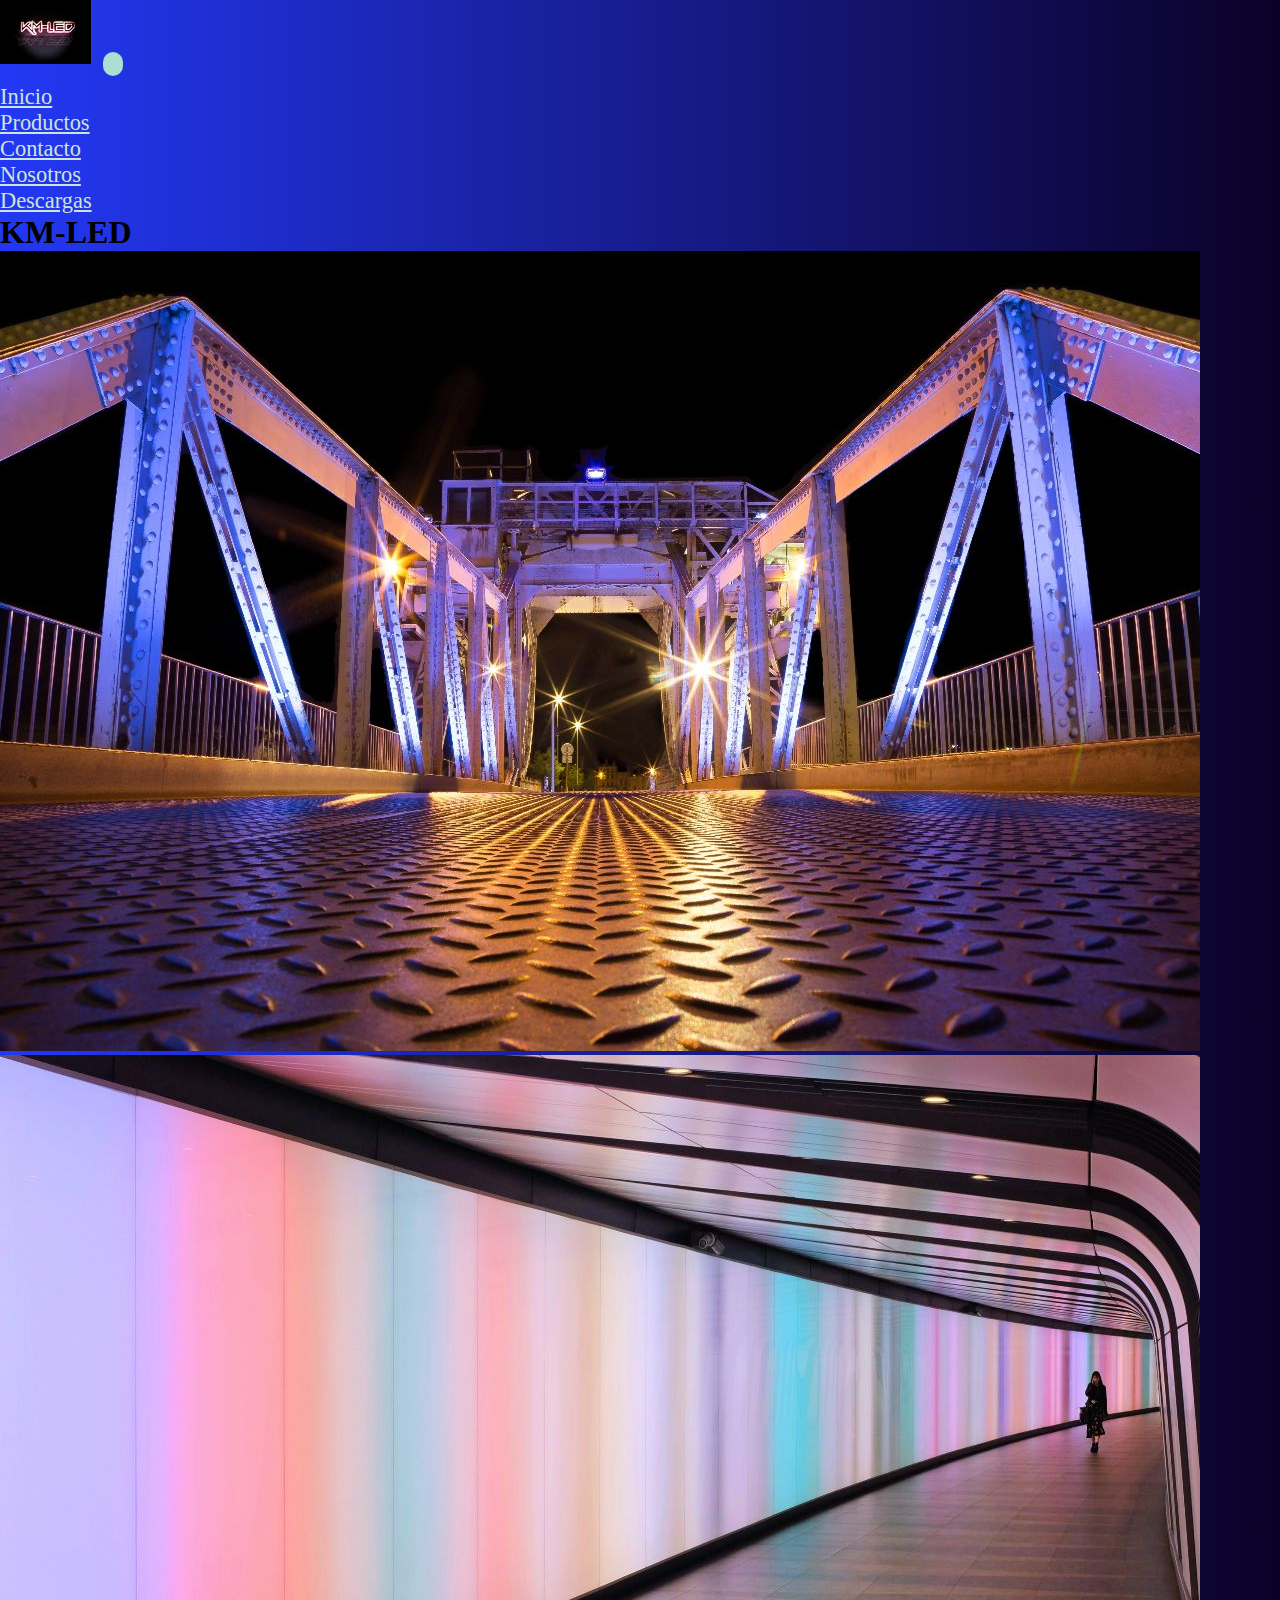
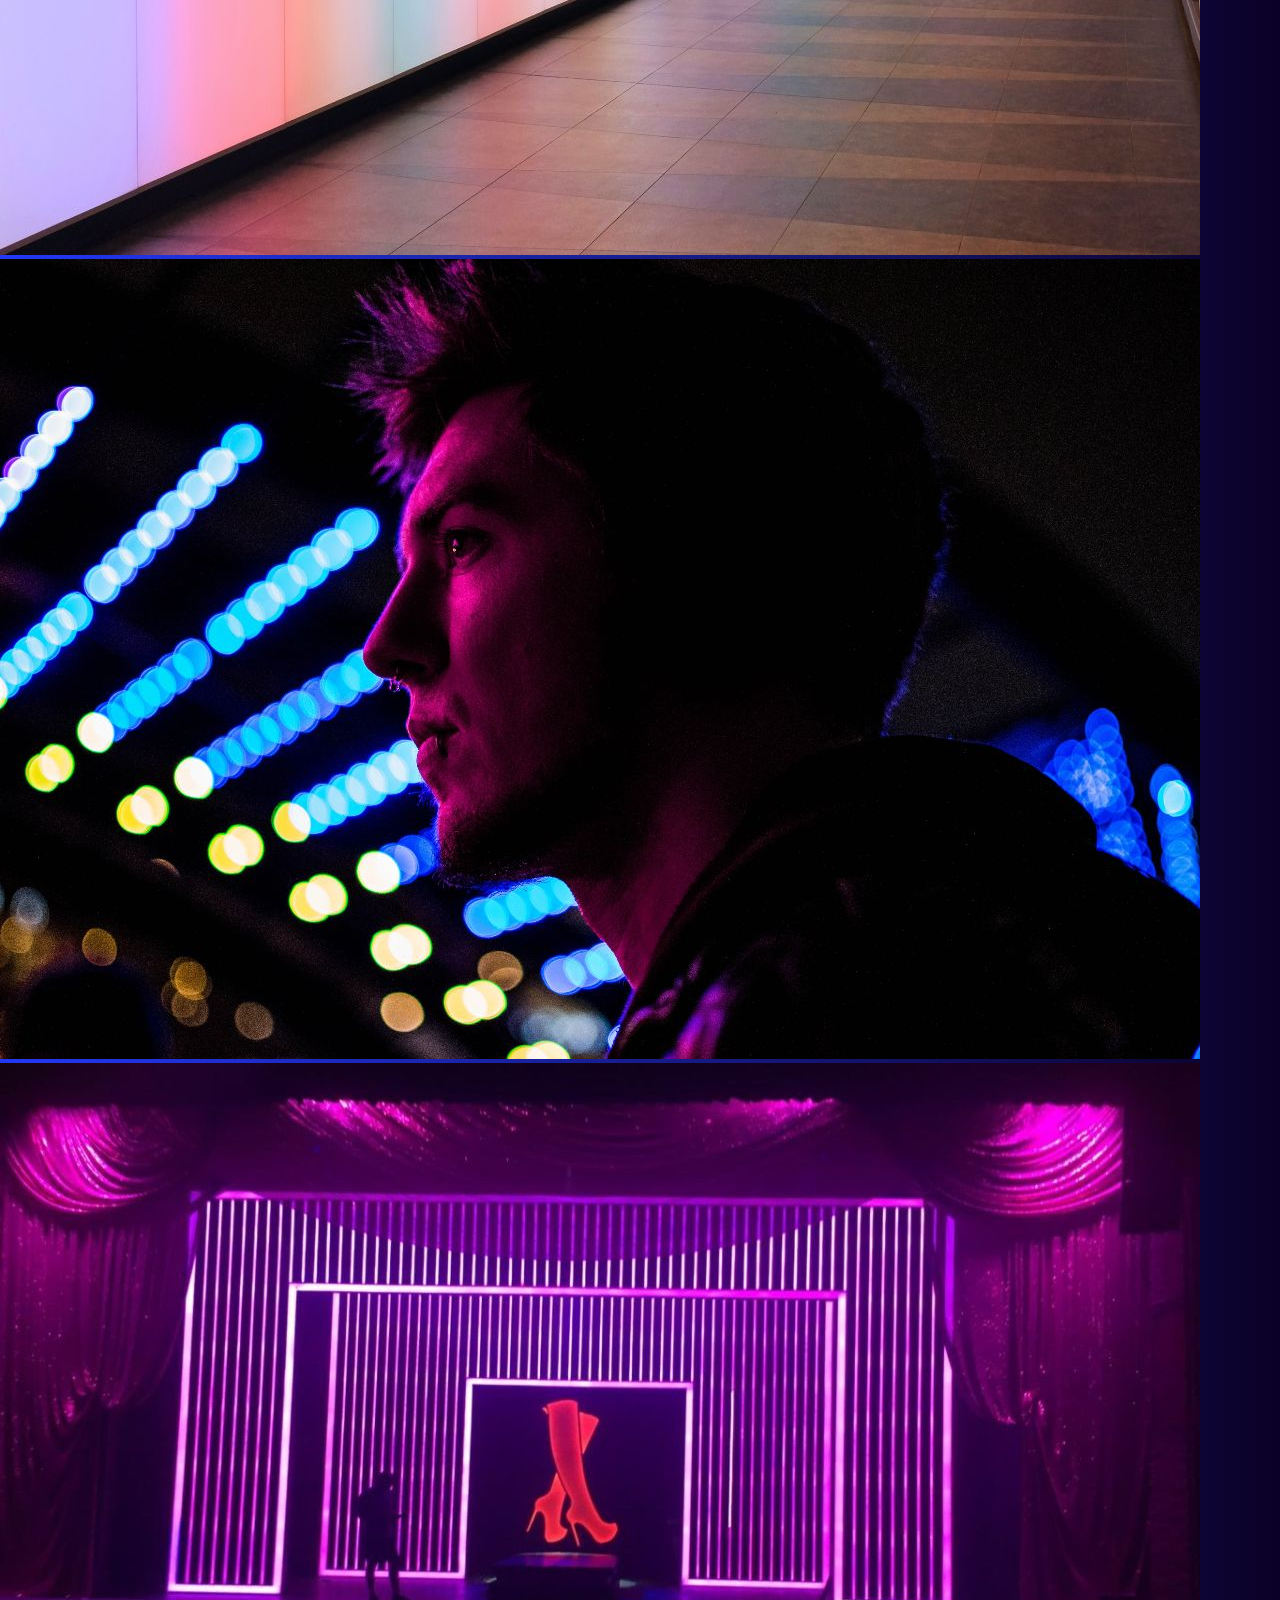
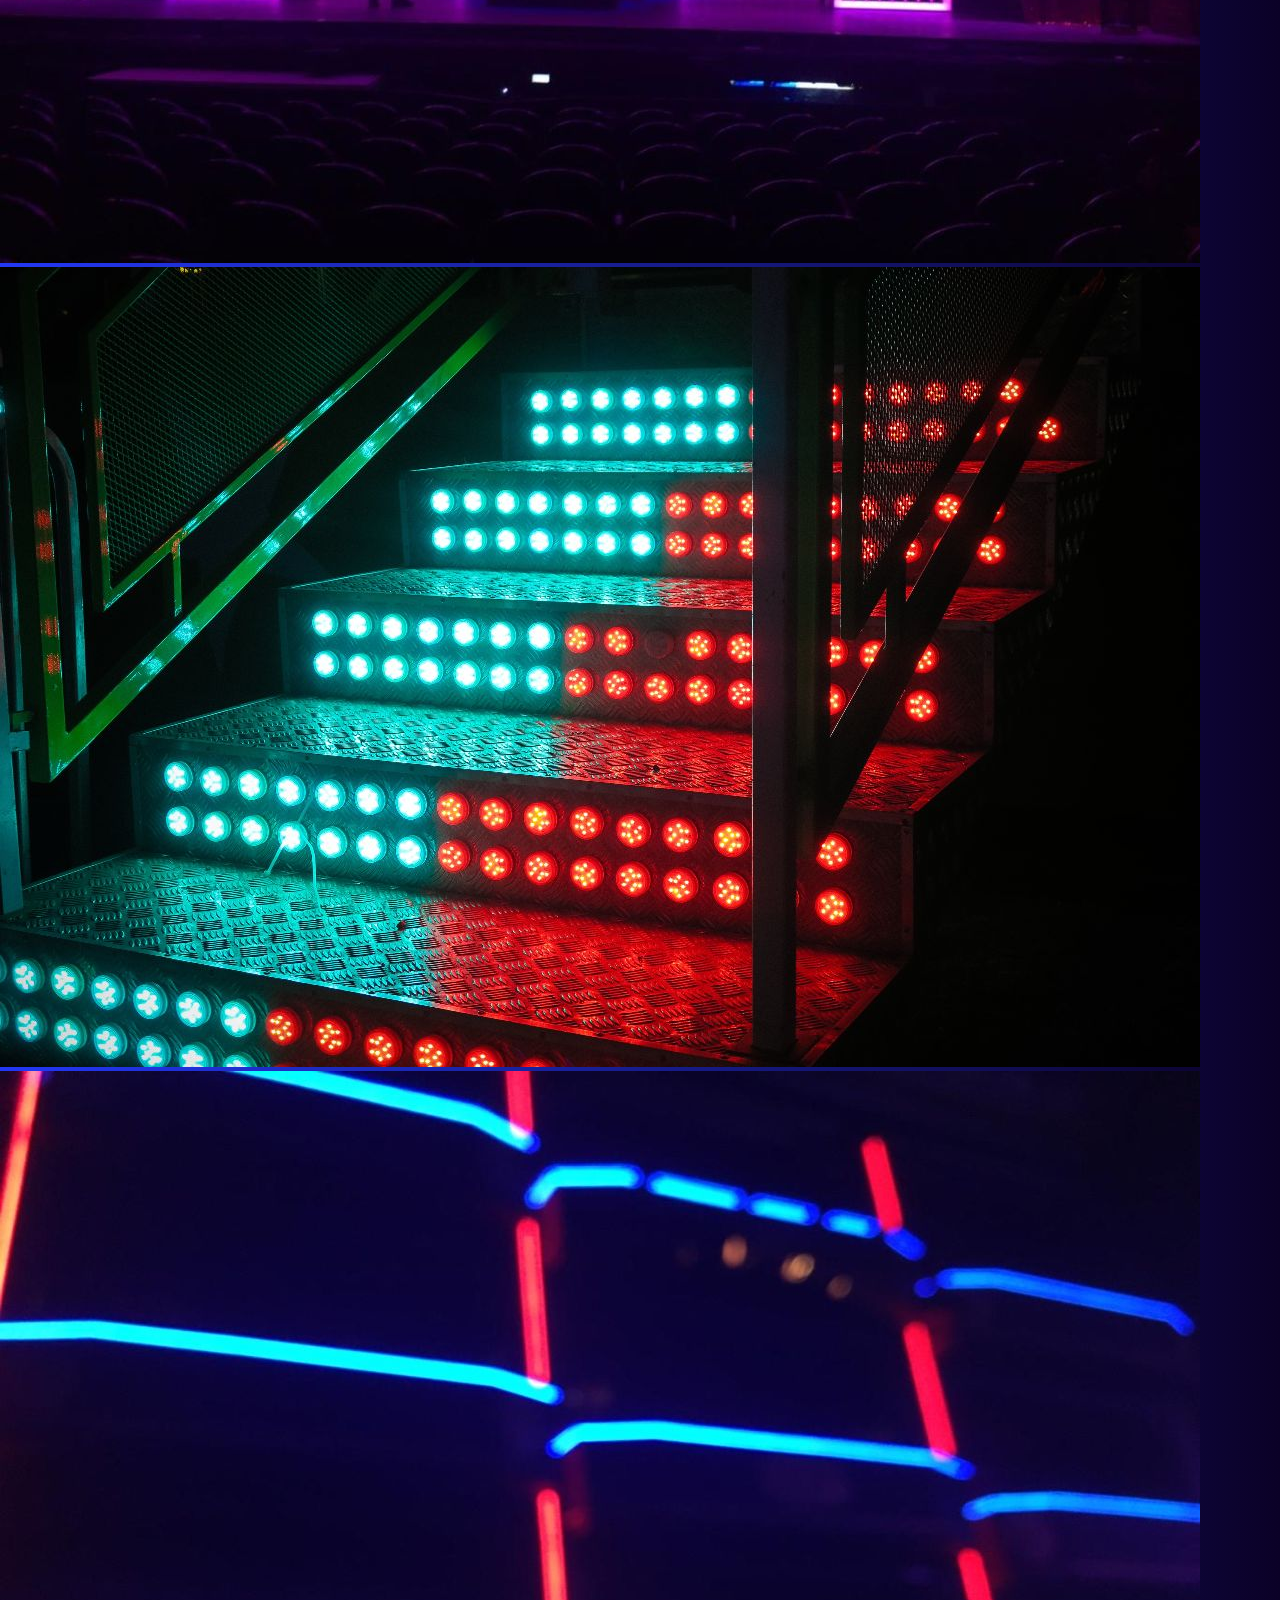
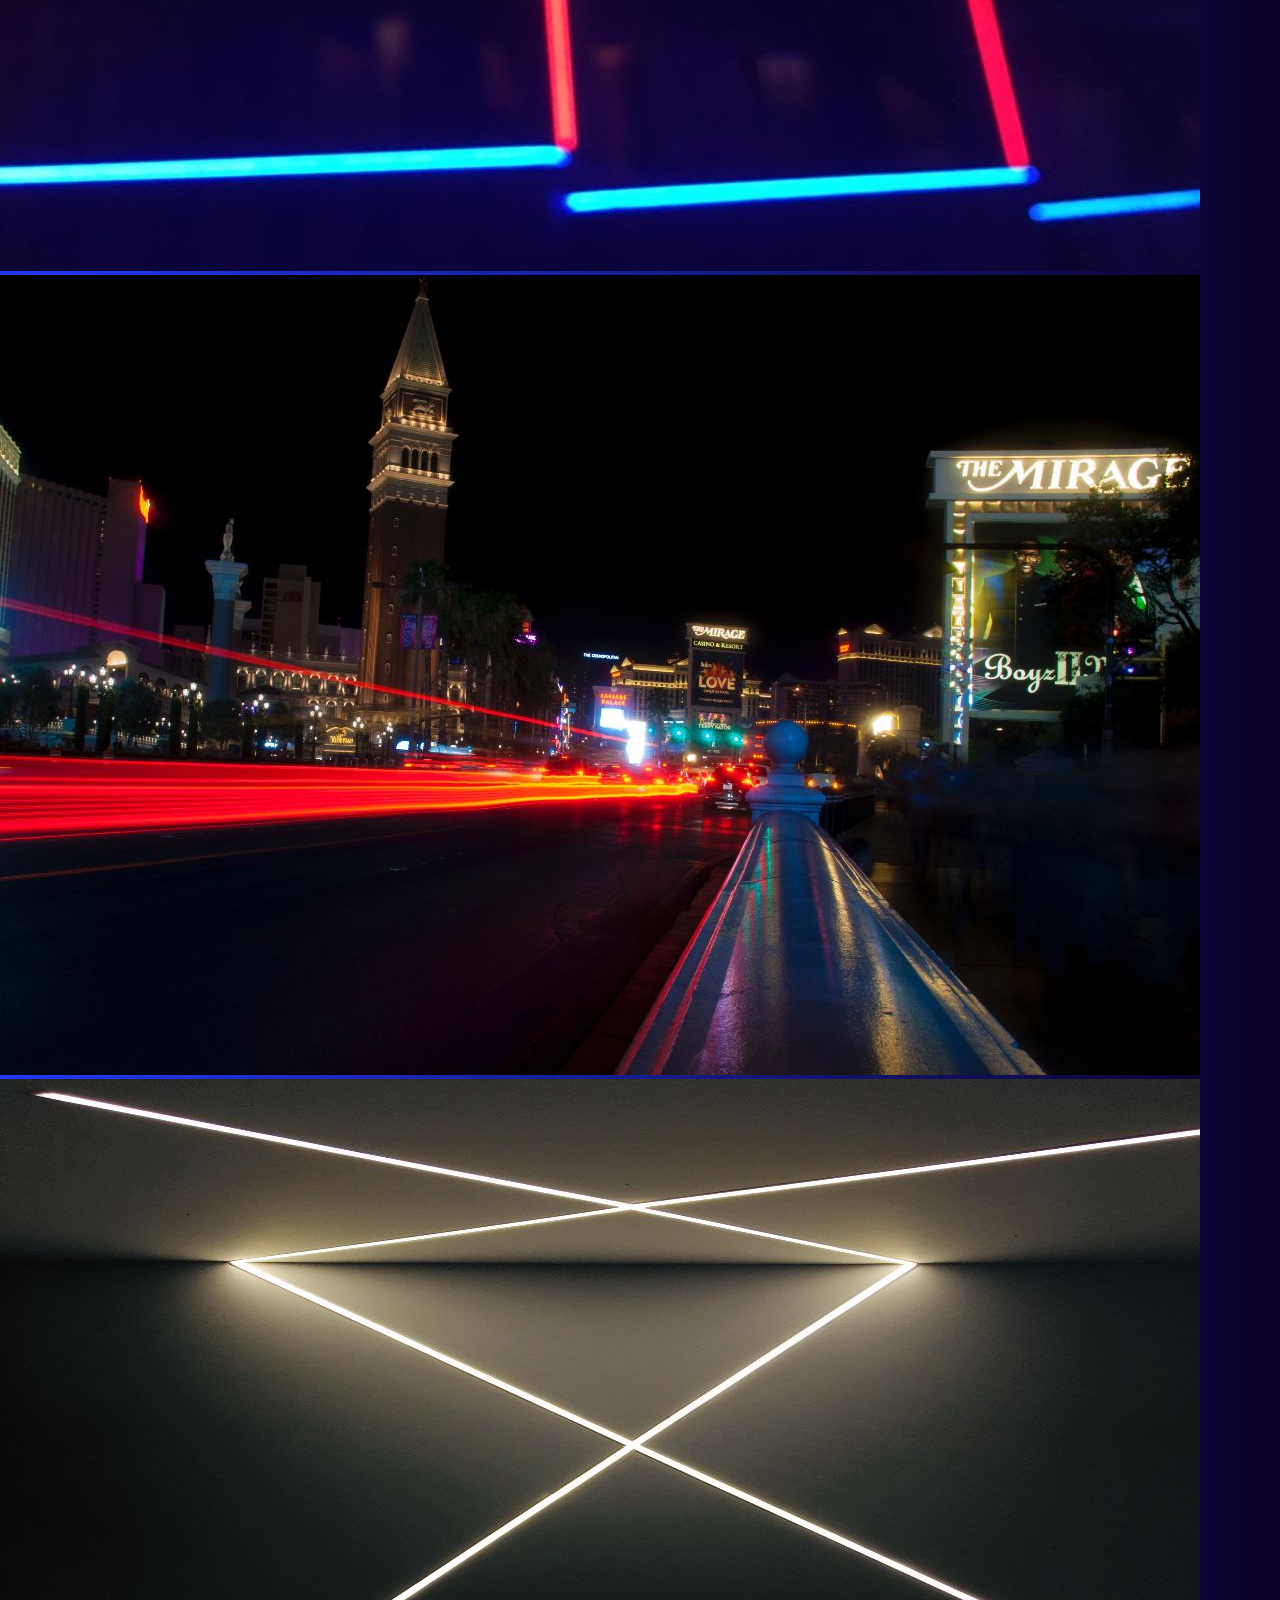
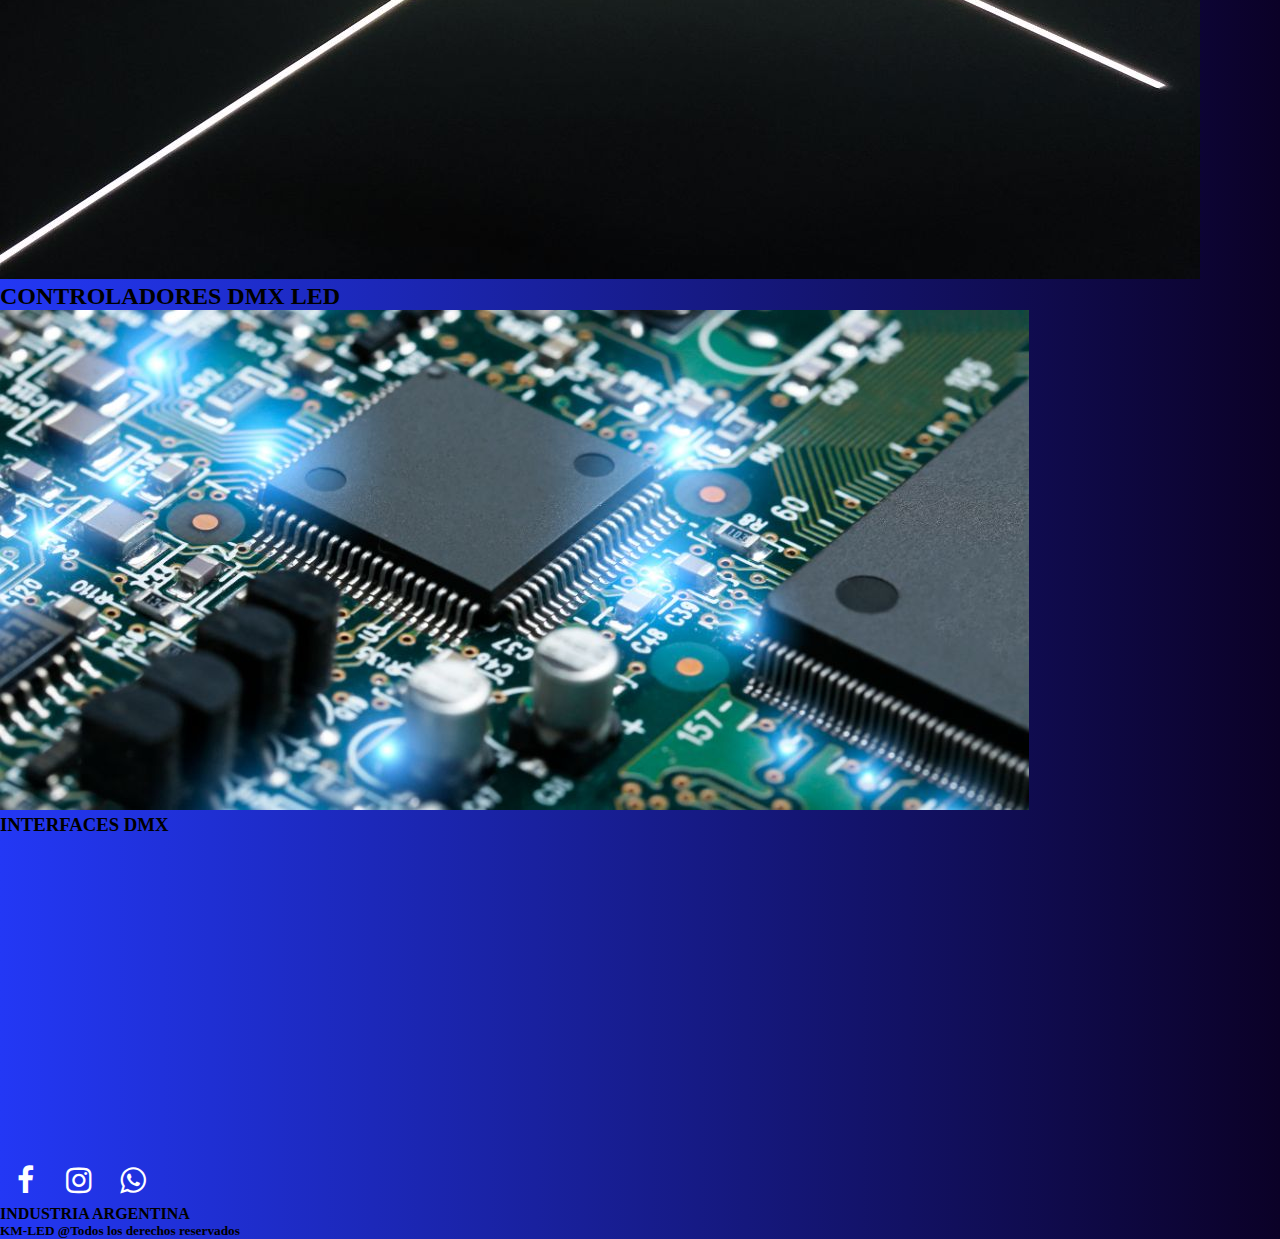
<file: index.html>
<!DOCTYPE html>
<html lang="es">
<head>
    <meta charset="UTF-8">
    <meta http-equiv="X-UA-Compatible" content="IE=edge">
    <meta name="description" content="Venta de interfaces dmx y controladores para led y pixel led, conoce nuestros productos">
    <meta name="keywords" content="dmx,led,pixel,usb,,512,7,17,splitter,rgb,opto,interface,controlador,open">
    <meta name="viewport" content="width=device-width, initial-scale=1.0">
    <!-- CSS only -->
    <link href="https://cdn.jsdelivr.net/npm/bootstrap@5.2.0-beta1/dist/css/bootstrap.min.css" rel="stylesheet"
        integrity="sha384-0evHe/X+R7YkIZDRvuzKMRqM+OrBnVFBL6DOitfPri4tjfHxaWutUpFmBp4vmVor" crossorigin="anonymous">
    <link rel="stylesheet" href="https://cdnjs.cloudflare.com/ajax/libs/font-awesome/4.7.0/css/font-awesome.min.css">
        <link rel="stylesheet" href="./assets/css/style.css">
    <title>Inicio</title>
</head>


<body class="colorfondo ">
    <nav class="navbar navbar-expand-lg navbar-light">
        
        <div class="container-fluid " >
            <a class="navbar-brand" href="#"><img class="w-75" src="./assets/img/km Led final chico.jpg" alt="logo"></a>
            <button class="navbar-toggler" type="button" data-bs-toggle="collapse" data-bs-target="#navbarNav"
                aria-controls="navbarNav" aria-expanded="false" aria-label="Toggle navigation">
                <span class="navbar-toggler-icon bg-info "></span>
            </button>
            
            <div class="collapse navbar-collapse" id="navbarNav">
                <ul class="navbar-nav ms-auto mb-2 lg-0 ">
                    <li class="nav-item">
                        <a class="nav-link active" aria-current="page" href="./index.html">Inicio</a>
                    </li>
                    <li class="nav-item">
                        <a class="nav-link" href="./pages/productos.html">Productos</a>
                    </li>
                    <li class="nav-item">
                        <a class="nav-link" href="./pages/contactos.html">Contacto</a>
                    </li>
                    <li class="nav-item">
                        <a class="nav-link" href="./pages/quienes_Somos.html">Nosotros</a>
                    </li>
                    <li class="nav-item">
                        <a class="nav-link" href="./pages/descargas.html">Descargas</a>
                    </li>
                </ul>
        </div>
    </nav>

    <header class="bg d-flex justify-content-center">
        <h1 class="text-secondary mb-0 p-2 fs-1">KM-LED</h1>
        
    </header>

    <main>
        
        
        <div>
            <div id="carousel" class="carousel slide" data-bs-ride="carousel">
                <div class="carousel-inner">
                    <div class="carousel-item active" data-bs-interval="3000">
                        <img src="./assets/img/Carrusel/sra.jpg" class="d-block w-100" alt="fotocar1">
                    </div>
                    <div class="carousel-item" data-bs-interval="3000">
                        <img src="./assets/img/Carrusel/puente.jpg" class="d-block w-100" alt="forocar2">
                    </div>
                    <div class="carousel-item" data-bs-interval="3000">
                        <img src="./assets/img/Carrusel/sr.jpg" class="d-block w-100" alt="fotocar3">
                    </div>
                    <div class="carousel-item" data-bs-interval="3000">
                        <img src="./assets/img/Carrusel/bosi.jpg" class="d-block w-100" alt="fotocar4">
                    </div>
                    <div class="carousel-item" data-bs-interval="3000">
                        <img src="./assets/img/Carrusel/escalera.jpg" class="d-block w-100" alt="fotocar5">
                    </div>
                    <div class="carousel-item" data-bs-interval="3000">
                        <img src="./assets/img/Carrusel/bosi2.jpg" class="d-block w-100" alt="fotocar6">
                    </div>
                    <div class="carousel-item" data-bs-interval="3000">
                        <img src="./assets/img/Carrusel/city.jpg" class="d-block w-100" alt="fotocar7">
                    </div>
                    <div class="carousel-item" data-bs-interval="3000">
                        <img src="./assets/img/Carrusel/perfil.jpg" class="d-block w-100" alt="fotocar8">
                    </div>
                </div>
            </div>
        </div>

        <div class="container-fluid mb-0 ">
            <h2 class="row mb-0 p-2 d-flex justify-content-center fs-3 bg text-secondary">CONTROLADORES DMX LED</h2>
        </div>


        <div class="justify-content">
            <div class="col-12">
            <img src="./assets/img/electronica.jpg" class="img-fluid d-block w-100"  alt="Foto electro">
            </div>
            <div class="container-fluid mb-0 ">
            <h3 class="row mb-0 p-2 d-flex justify-content-center fs-3 bg text-secondary">INTERFACES DMX</h3>
            </div>
            
            <div class="col-12">
                <div class="ratio ratio-16x9">
                <iframe width="560" height="315"
                src="https://www.youtube.com/embed/ShRIBHQ7HZw?autoplay=1&&mute=1&playlist=ShRIBHQ7HZw&loop=1"
                title="YouTube video player" frameborder="0"
                allow="accelerometer; autoplay; clipboard-write; encrypted-media; gyroscope; picture-in-picture"
                allowfullscreen></iframe>
                </div>
            </div>
    </div>

        
    </main>

    <div class="container text-center">
        <div>
            <a href="https://www.facebook.com/KmLed" target="_blank" class="fa fa-facebook"></a>
            <a href="https://www.instagram.com/kmled_arg/" target="_blank" class="fa fa-instagram"></a>
            <a href="https://wa.me/541149287539?text=Quiero%20chatear%20con%20alguien" target="_blank" class="fa fa-whatsapp"></a>
            <h4 class="row mb-2  d-flex justify-content-center fs-3 bg text-secondary">INDUSTRIA ARGENTINA</h4>
        </div>
    </div>







    
    <footer class="container-fluid bg-dark d-flex justify-content-center">
        <h5 class="text-light m-3   fs-6">KM-LED @Todos los derechos reservados</h5>
    </footer>

    

    

<!-- JavaScript Bundle with Popper -->
<script src="https://cdn.jsdelivr.net/npm/bootstrap@5.2.0-beta1/dist/js/bootstrap.bundle.min.js"
    integrity="sha384-pprn3073KE6tl6bjs2QrFaJGz5/SUsLqktiwsUTF55Jfv3qYSDhgCecCxMW52nD2"
    crossorigin="anonymous"></script>

</body>

</html>
</file>
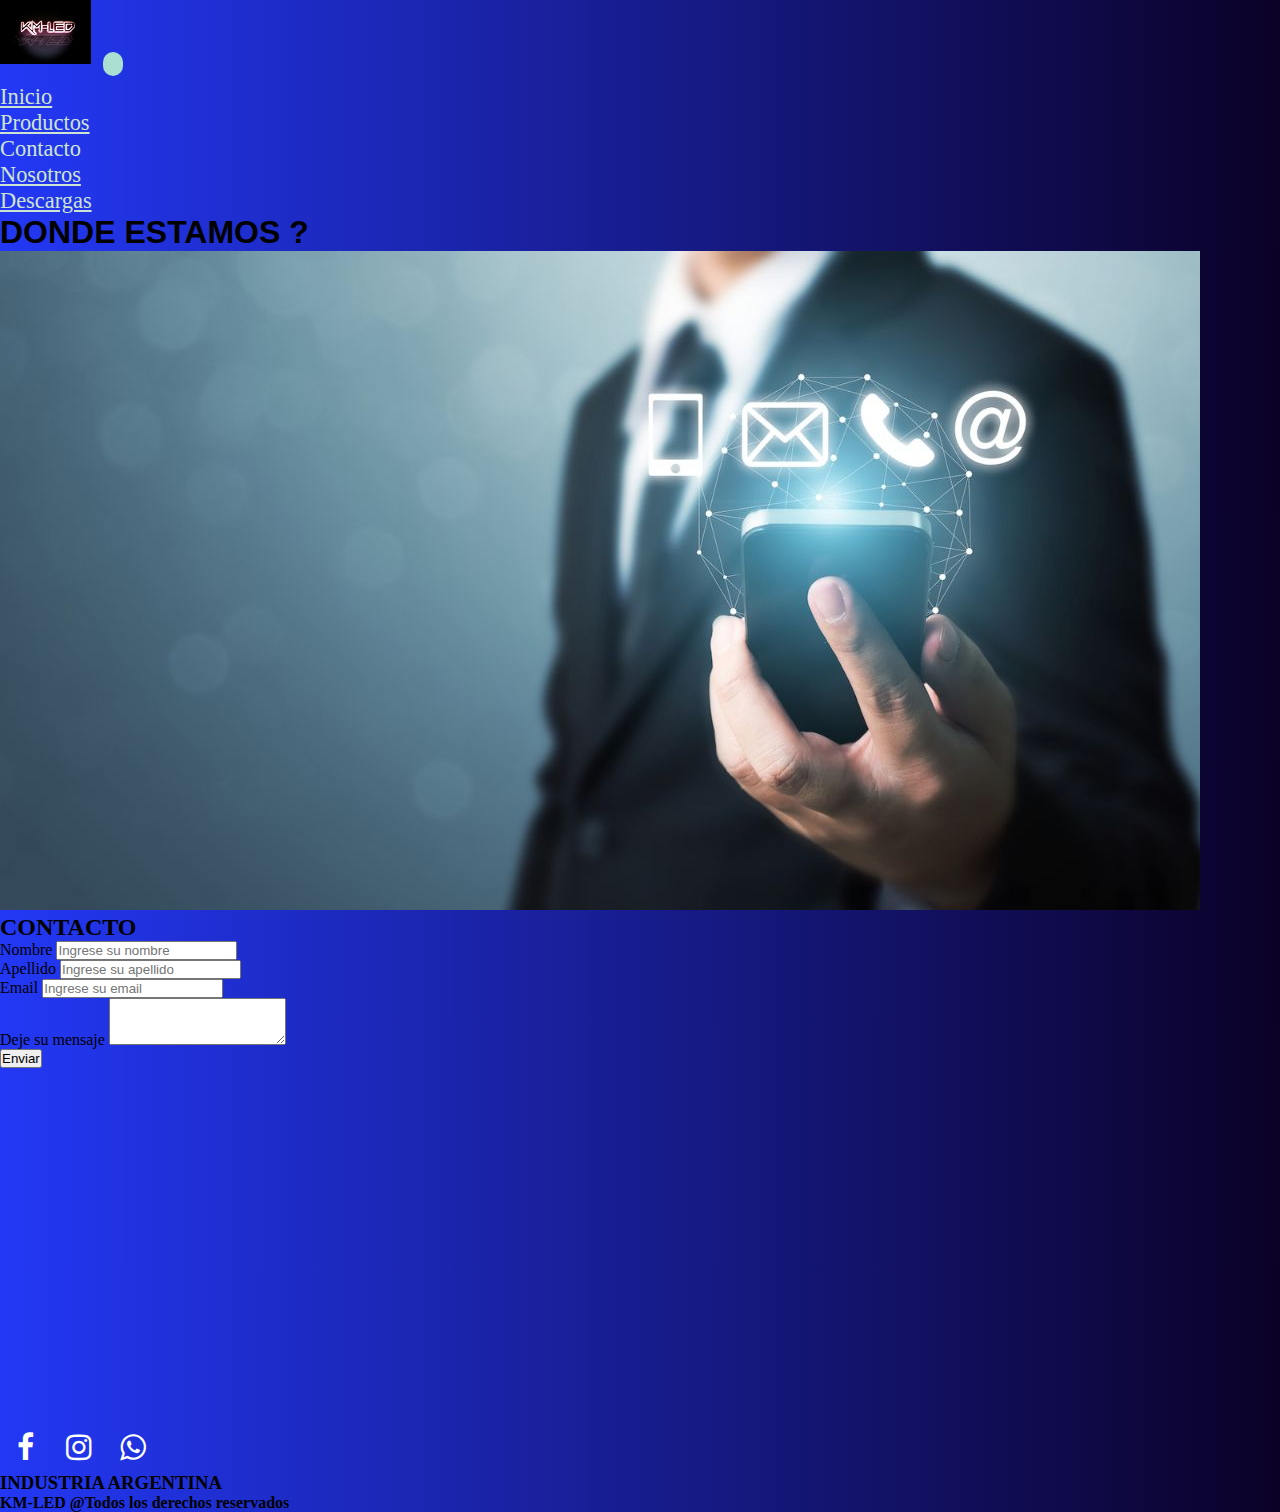
<file: pages/contactos.html>
<!DOCTYPE html>
<html lang="es">

<head>
    <meta charset="UTF-8">
    <meta http-equiv="X-UA-Compatible" content="IE=edge">
    <meta name="description" content="comunicate con nosotros">
    <meta name="keywords" content="dmx,led,pixel,usb,,512,7,17,splitter,rgb,opto,interface,controlador,open">
    <meta name="viewport" content="width=device-width, initial-scale=1.0">
    <!-- CSS only -->
    <link href="https://cdn.jsdelivr.net/npm/bootstrap@5.2.0-beta1/dist/css/bootstrap.min.css" rel="stylesheet"
        integrity="sha384-0evHe/X+R7YkIZDRvuzKMRqM+OrBnVFBL6DOitfPri4tjfHxaWutUpFmBp4vmVor" crossorigin="anonymous">
    <link rel="stylesheet" href="https://cdnjs.cloudflare.com/ajax/libs/font-awesome/4.7.0/css/font-awesome.min.css">
    <link rel="stylesheet" href="../assets/css/style.css">
    <title>Contacto</title>
</head>

<body class="colorfondo">
  
    <nav class="navbar navbar-expand-lg navbar-light">
        <div class="container-fluid ">
            <a class="navbar-brand" href="../index.html"><img class="w-75" src="../assets/img/km Led final chico.jpg" alt="logo"></a>
            <button class="navbar-toggler" type="button" data-bs-toggle="collapse" data-bs-target="#navbarNav"
                aria-controls="navbarNav" aria-expanded="false" aria-label="Toggle navigation">
                <span class="navbar-toggler-icon bg-info "></span>
            </button>
            
            <div class="collapse navbar-collapse" id="navbarNav">
                <ul class="navbar-nav ms-auto mb-2 lg-0">
                    <li class="nav-item">
                        <a class="nav-link" aria-current="page" href="../index.html">Inicio</a>
                    </li>
                    <li class="nav-item">
                        <a class="nav-link" href="./productos.html">Productos</a>
                    </li>
                    <li class="nav-item">
                        <a class="nav-link active href="./contactos.html">Contacto</a>
                    </li>
                    <li class="nav-item">
                        <a class="nav-link" href="./quienes_Somos.html">Nosotros</a>
                    </li>
                    <li class="nav-item">
                        <a class="nav-link" href="./descargas.html">Descargas</a>
                    </li>
                </ul>
            </div>
        </div>
    </nav>

    <header class="container">
        <div class="textcontac">
            <h1 class="row mb-0 p-2 d-flex justify-content-center fs-2 text-info ">DONDE ESTAMOS ?</h1>
        </div>
    </header>
    
    <main>

        <div class="container">
            <div class="row  ">
                <div class=" pt-5 col-12">
                    <img class="img-fluid"   src="../assets/img/Contacto.jpg" alt="img contacto">
                </div>
            </div>
        </div>
            <h2 class="text-center bg-secondary my-5 mb-1">CONTACTO </h2>
        <div class="container-fluid">
            
            <form class="row justify-content-center action="">
                <div class="row">
                    <div class="col-md">
                    <label for="nombre" class="form-label text-warning">Nombre</label>
                    <input type="text" class="form-control" id="Nombre" placeholder="Ingrese su nombre">
                    </div>
                    
                    <div class="col-md">
                    <label for="apellido" class="form-label text-warning">Apellido</label>
                    <input type="text" class="form-control" id="Apellido" placeholder="Ingrese su apellido">
                    </div>
                    
                    <div class="col-md">
                    <label for="email" class="form-label text-warning">Email</label>
                    <input type="text" class="form-control" id="Email" placeholder="Ingrese su email">
                    </div>
                </div>
                <div class="row">
                    <div class="col-md">
                    <label for="mensaje" class="form-label text-warning">Deje su mensaje</label>
                    <textarea class="form-control" id="mensaje" rows="3"></textarea>
                    </div>
                </div>
                    <div class="row">
                        <div class="cold-md text-center">
                        <input class="btn  btn-outline-warning  w-25 m-4" type="submit" value="Enviar">
                        </div>
                    </div>
            </form>
        </div>

        <div class="container-fluid mt-2" >
        <iframe src="https://www.google.com/maps/embed?pb=!1m18!1m12!1m3!1d1641.1503938432381!2d-58.419594898351725!3d-34.64710593513825!2m3!1f0!2f0!3f0!3m2!1i1024!2i768!4f13.1!3m3!1m2!1s0x95bccb754b7a85ad%3A0x534ea11b3fa384f8!2sAvenida%20S%C3%A1enz%20%26%20Famatina%2C%20C1437%20CABA!5e0!3m2!1ses-419!2sar!4v1659272660829!5m2!1ses-419!2sar" width="100%" height="350" style="border:0;" allowfullscreen="" loading="lazy" referrerpolicy="no-referrer-when-downgrade"></iframe>
        </div>
    </main>

    <div class="container text-center ">
        <div class="redescontacto" >
            <a href="https://www.facebook.com/KmLed" target="_blank" class="fa fa-facebook"></a>
            <a href="https://www.instagram.com/kmled_arg/" target="_blank" class="fa fa-instagram"></a>
            <a href="https://wa.me/541149287539?text=Quiero%20chatear%20con%20alguien" target="_blank"
                class="fa fa-whatsapp"></a>
            <h3 class="row mb-2  d-flex justify-content-center fs-5 bg text-secondary">INDUSTRIA ARGENTINA</h3>
        </div>
    </div>

    <footer class="container-fluid bg-dark d-flex justify-content-center">
        <h4 class="text-light m-3   fs-6">KM-LED @Todos los derechos reservados</h4>
    </footer>

    
    <!-- JavaScript Bundle with Popper -->
    <script src="https://cdn.jsdelivr.net/npm/bootstrap@5.2.0-beta1/dist/js/bootstrap.bundle.min.js"
        integrity="sha384-pprn3073KE6tl6bjs2QrFaJGz5/SUsLqktiwsUTF55Jfv3qYSDhgCecCxMW52nD2"
        crossorigin="anonymous"></script>

</body>

</html>
</file>
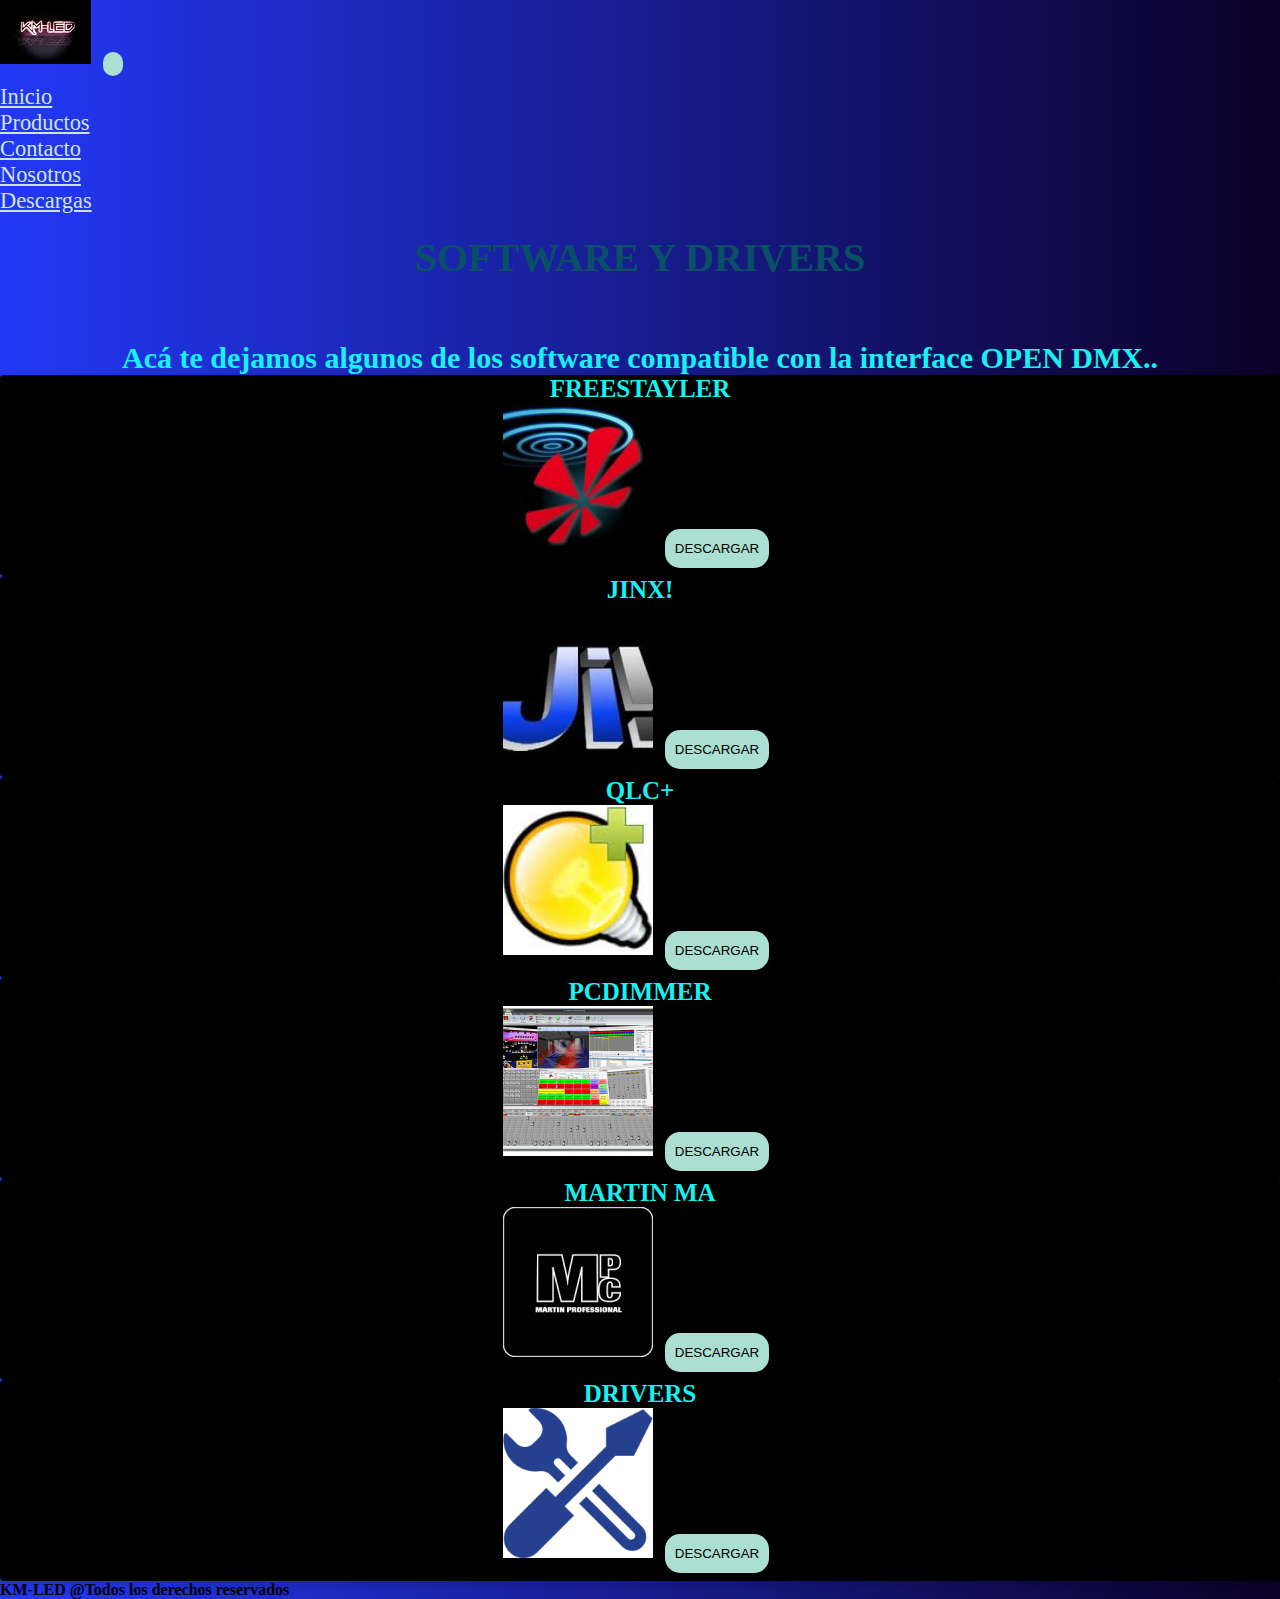
<file: pages/descargas.html>
<!DOCTYPE html>
<html lang="en">

<head>
    <meta charset="UTF-8">
    <meta http-equiv="X-UA-Compatible" content="IE=edge">
    <meta name="description" content="Descarga drivers y softwares compatibles">
    <meta name="keywords" content="dmx,led,pixel,usb,,512,7,17,splitter,rgb,opto,interface,controlador,open">
    <meta name="viewport" content="width=device-width, initial-scale=1.0">
    <!-- CSS only -->
    <link href="https://cdn.jsdelivr.net/npm/bootstrap@5.2.0-beta1/dist/css/bootstrap.min.css" rel="stylesheet"
        integrity="sha384-0evHe/X+R7YkIZDRvuzKMRqM+OrBnVFBL6DOitfPri4tjfHxaWutUpFmBp4vmVor" crossorigin="anonymous">
    <link rel="stylesheet" href="../assets/css/style.css">    

    <title>Descargas</title>
</head>

<body class="colorfondo">
    <nav class="navbar navbar-expand-lg navbar-light">
        <div class="container-fluid ">
            <a class="navbar-brand" href="../index.html"><img class="w-75" src="../assets/img/km Led final chico.jpg"
                    alt="logo"></a>
            <button class="navbar-toggler" type="button" data-bs-toggle="collapse" data-bs-target="#navbarNav"
                aria-controls="navbarNav" aria-expanded="false" aria-label="Toggle navigation">
                <span class="navbar-toggler-icon bg-info "></span>
            </button>
            <div class="collapse navbar-collapse" id="navbarNav">
                <ul class="navbar-nav ms-auto mb-2 lg-0">
                    <li class="nav-item">
                        <a class="nav-link" aria-current="page" href="../index.html">Inicio</a>
                    </li>
                    <li class="nav-item">
                        <a class="nav-link" href="./productos.html">Productos</a>
                    </li>
                    <li class="nav-item">
                        <a class="nav-link" href="./contactos.html">Contacto</a>
                    </li>
                    <li class="nav-item">
                        <a class="nav-link" href="./quienes_Somos.html">Nosotros</a>
                    </li>
                    <li class="nav-item">
                        <a class="nav-link active" href="./descargas.html">Descargas</a>
                    </li>
                </ul>
            </div>
        </div>
    </nav>
    
    

    <main class="maindescargas">
        <h1 class="text-info" >SOFTWARE Y DRIVERS</h1>
        <h2 class="text-center ">Acá te dejamos algunos de los software compatible con la interface OPEN DMX..</h2>
        
        <div class="container-fluid">
            <div class="row justify-content-center ">
                <div class="col-6 col-md-4 col-lg-3 m-4" >
                    <div class="card">
                        <h3 class="textodesc">FREESTAYLER</h3>
                        <img class="img1" src="../assets/img/softwares/freestayler.jpg" alt="imgfree">
                        <a href="http://www.freestylerdmx.be/" target="_blank">
                        <button>DESCARGAR</button></a>
                        
                    </div>
                </div>    
                    
                <div class="col-6 col-md-4 col-lg-3 m-4">
                    <div class="card">
                        <h3>JINX!</h3>
                        <img class="img2" src="../assets/img/softwares/jinx.jpg" alt="imgjinx">
                        <a href="http://www.live-leds.de/" target="_blank">
                        <button>DESCARGAR</button></a>
                        
                    </div>
                
                </div>
                    
                <div class="col-6 col-md-4 col-lg-3 m-4">
                    <div class="card">
                        <h3>QLC+</h3>
                        <img class="img3" src="../assets/img/softwares/qlc.jpg" alt="imgqlc">
                        <a href="https://www.qlcplus.org/" target="_blank">
                        <button>DESCARGAR</button></a>
                    </div>
                </div>
                
                <div class="col-6 col-md-4 col-lg-3 m-4">
                    <div class="card">
                        <h3>PCDIMMER</h3>
                        <img class="img3" src="../assets/img/softwares/pcdimmer.png" alt="imgpcdimmer">
                        <a href="https://www.pcdimmer.de/" target="_blank">
                        <button>DESCARGAR</button></a>
                    </div>
                </div>
                    
                <div class="col-6 col-md-4 col-lg-3 m-4">    
                    <div class="card">
                        <h3>MARTIN MA</h3>
                        <img class="img4" src="../assets/img/softwares/martinma.png" alt="imgma">
                        <a href="https://www.martin.com/en/products/m-pc" target="_blank">
                        <button>DESCARGAR</button></a>
                    </div>
                </div>
                
                <div class="col-6 col-md-4 col-lg-3 m-4">
                    <div class="card">
                        <h3>DRIVERS</h3>
                        <img class="img3" src="../assets/img/softwares/drivers.jpg" alt="imgdrivers">
                        <a href="https://drive.google.com/file/d/1tIa-ezxIYXmULAxKR7tB5qexTTjv7aAL/view" target="_blank">
                        <button>DESCARGAR</button></a>
                    </div>
                </div>
            </div>
        </div>
    </main>
    
    

    <footer class="container-fluid bg-dark d-flex justify-content-center">
        <h4 class="text-light m-3   fs-6">KM-LED @Todos los derechos reservados</h4>
    </footer>

    <script src="https://cdn.jsdelivr.net/npm/bootstrap@5.2.0-beta1/dist/js/bootstrap.bundle.min.js"
        integrity="sha384-pprn3073KE6tl6bjs2QrFaJGz5/SUsLqktiwsUTF55Jfv3qYSDhgCecCxMW52nD2"
        crossorigin="anonymous"></script>
</body>

</html>
</file>
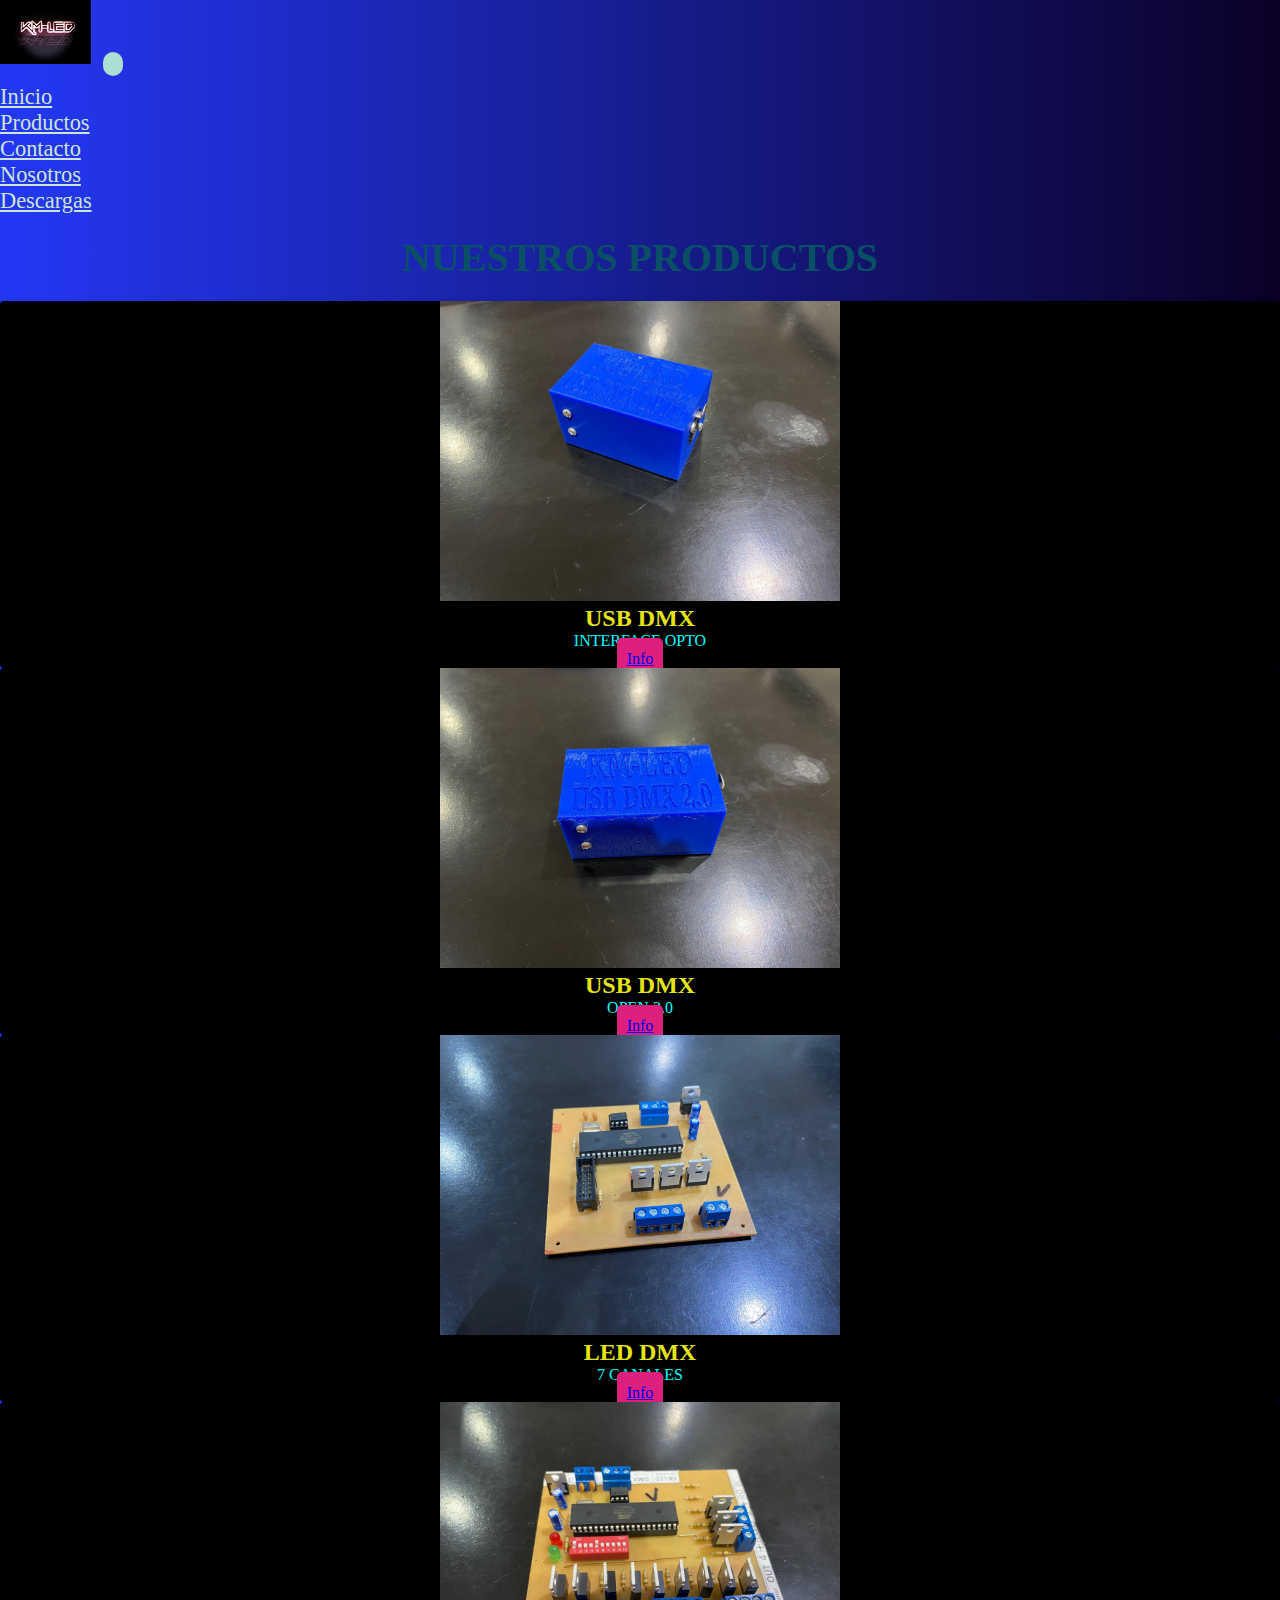
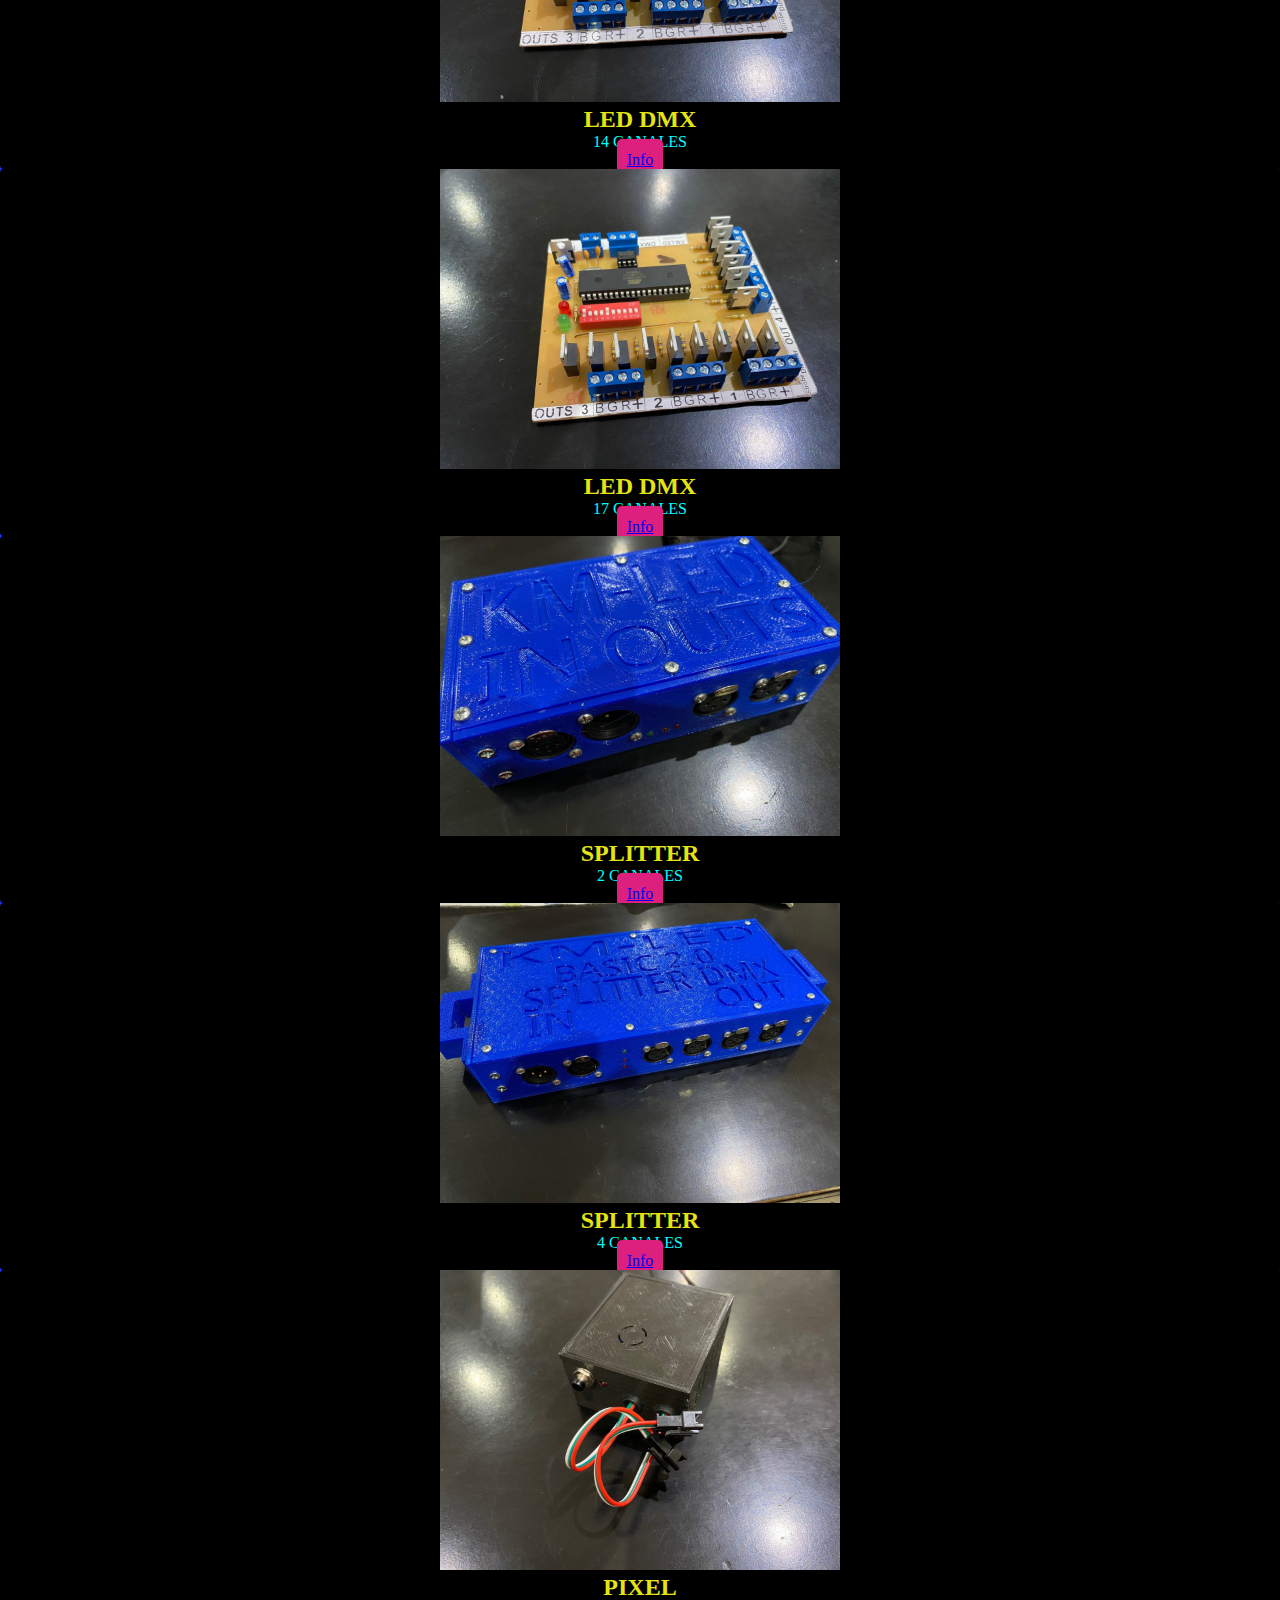
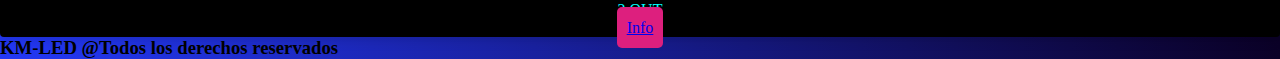
<file: pages/productos.html>
<!DOCTYPE html>
<html lang="en">
<head>
    <meta charset="UTF-8">
    <meta http-equiv="X-UA-Compatible" content="IE=edge">
    <meta name="description" content="aca podes ver nuestros productos">
    <meta name="keywords" content="dmx,led,pixel,usb,,512,7,17,splitter,rgb,opto,interface,controlador,open">
    <meta name="viewport" content="width=device-width, initial-scale=1.0">
    <!-- CSS only -->
    <link href="https://cdn.jsdelivr.net/npm/bootstrap@5.2.0-beta1/dist/css/bootstrap.min.css" rel="stylesheet"
        integrity="sha384-0evHe/X+R7YkIZDRvuzKMRqM+OrBnVFBL6DOitfPri4tjfHxaWutUpFmBp4vmVor" crossorigin="anonymous">
    <link rel="stylesheet" href="../assets/css/style.css">
    <title>Productos</title>
</head>

<body class="colorfondo">
    
    <nav class="navbar navbar-expand-lg navbar-light">
        <div class="container-fluid">
            <a class="navbar-brand" href="../index.html"><img class="w-75" src="../assets/img/km Led final chico.jpg"
                    alt="logo"></a>
            <button class="navbar-toggler" type="button" data-bs-toggle="collapse" data-bs-target="#navbarNav"
                aria-controls="navbarNav" aria-expanded="false" aria-label="Toggle navigation">
                <span class="navbar-toggler-icon bg-info "></span>
            </button>
            <div class="collapse navbar-collapse" id="navbarNav">
                <ul class="navbar-nav ms-auto mb-2 lg-0">
                    <li class="nav-item">
                        <a class="nav-link" aria-current="page" href="../index.html">Inicio</a>
                    </li>
                    <li class="nav-item">
                        <a class="nav-link active" href="./productos.html">Productos</a>
                    </li>
                    <li class="nav-item">
                        <a class="nav-link" href="./contactos.html">Contacto</a>
                    </li>
                    <li class="nav-item">
                        <a class="nav-link" href="./quienes_Somos.html">Nosotros</a>
                    </li>
                    <li class="nav-item">
                        <a class="nav-link" href="./descargas.html">Descargas</a>
                    </li>

                </ul>
            </div>
        </div>
    </nav>
    
    

    <main class="container text-center">
        <h1 class="text-info mb- pt-2 fs-1 ">NUESTROS PRODUCTOS</h1>
        <div></div>
        <div class="container-fluid">
            <div class="row">
                
                <div class="col-md-6 col-lg-3 ">
                    <div class="card m-3">
                        <img src="../assets/img/Productos/opto.jpg" class="card-img-top" alt="img opto">
                        <div class="card-body">
                            <h2 class="card-title text-center fs-3">USB DMX</h2>
                            <p class="card-text text-center">INTERFACE OPTO</p>
                            <div class="text-center"><a href="#" class="btn btn-primary">Info</a></div>
                        </div>
                    </div>
                </div>

                <div class="col-md-6 col-lg-3">
                    <div class="card  m-3">
                        <img src="../assets/img/Productos/open.JPG" class="card-img-top" alt="img open">
                        <div class="card-body">
                            <h2 class="card-title text-center fs-3">USB DMX</h2>
                            <p class="card-text text-center">OPEN 2.0</p>
                            <div class="text-center"><a href="#" class="btn btn-primary text-center">Info</a></div>
                        </div>
                    </div>
                </div>

                <div class="col-md-6 col-lg-3">
                    <div class="card m-3">
                        <img src="../assets/img/Productos/7ch.jpg" class="card-img-top" alt="img 7ch">
                        <div class="card-body">
                            <h2 class="card-title text-center fs-3">LED DMX</h2>
                            <p class="card-text text-center">7 CANALES</p>
                            <a href="#" class="btn btn-primary">Info</a>
                        </div>
                    </div>
                </div>

                <div class="col-md-6 col-lg-3">
                    <div class="card m-3">
                        <img src="../assets/img/Productos/14ch.jpg" class="card-img-top" alt="img 14ch">
                        <div class="card-body">
                            <h2 class="card-title text-center fs-3">LED DMX</h2>
                            <p class="card-text text-center">14 CANALES</p>
                            <a href="#" class="btn btn-primary">Info</a>
                        </div>
                    </div>
                </div>

                <div class="col-md-6 col-lg-3">
                    <div class="card  m-3">
                        <img src="../assets/img/Productos/17ch.jpg" class="card-img-top" alt="img 17ch">
                        <div class="card-body">
                            <h2 class="card-title text-center fs-3">LED DMX</h2>
                            <p class="card-text text-center">17 CANALES</p>
                            <a href="#" class="btn btn-primary">Info</a>
                        </div>
                    </div>
                </div>

                <div class="col-md-6 col-lg-3">
                    <div class="card  m-3">
                        <img src="../assets/img/Productos/sp2out.jpg" class="card-img-top" alt="img sp2">
                        <div class="card-body">
                            <h2 class="card-title text-center fs-3">SPLITTER</h2>
                            <p class="card-text text-center">2 CANALES</p>
                            <a href="#" class="btn btn-primary">Info</a>
                        </div>
                    </div>
                </div>

                <div class="col-md-6 col-lg-3 ">
                    <div class="card m-3">
                        <img src="../assets/img/Productos/Sp4out.jpg" class="card-img-top" alt="img sp4">
                        <div class="card-body">
                            <h2 class="card-title text-center fs-3">SPLITTER</h2>
                            <p class="card-text text-center">4 CANALES</p>
                            <a href="#" class="btn btn-primary">Info</a>
                        </div>
                    </div>
                </div>

                <div class="col-md-6 col-lg-3 ">
                    <div class="card m-3">
                        <img src="../assets/img/Productos/Pixel.jpg" class="card-img-top" alt="img wled">
                        <div class="card-body">
                            <h2 class="card-title text-center">PIXEL</h2>
                            <p class="card-text text-centerfs-3"> 2 OUT</p>
                            <a href="#" class="btn btn-primary">Info</a>
                        </div>
                    </div>
                </div>
            </div>
        </div>
    </main>

    
    <footer class="container-fluid bg-dark d-flex justify-content-center">
        <h3 class="text-light m-3   fs-6">KM-LED @Todos los derechos reservados</h3>
    </footer>

<!-- JavaScript Bundle with Popper -->
<script src="https://cdn.jsdelivr.net/npm/bootstrap@5.2.0-beta1/dist/js/bootstrap.bundle.min.js"
    integrity="sha384-pprn3073KE6tl6bjs2QrFaJGz5/SUsLqktiwsUTF55Jfv3qYSDhgCecCxMW52nD2"
    crossorigin="anonymous"></script>

</body>

</html>
</file>
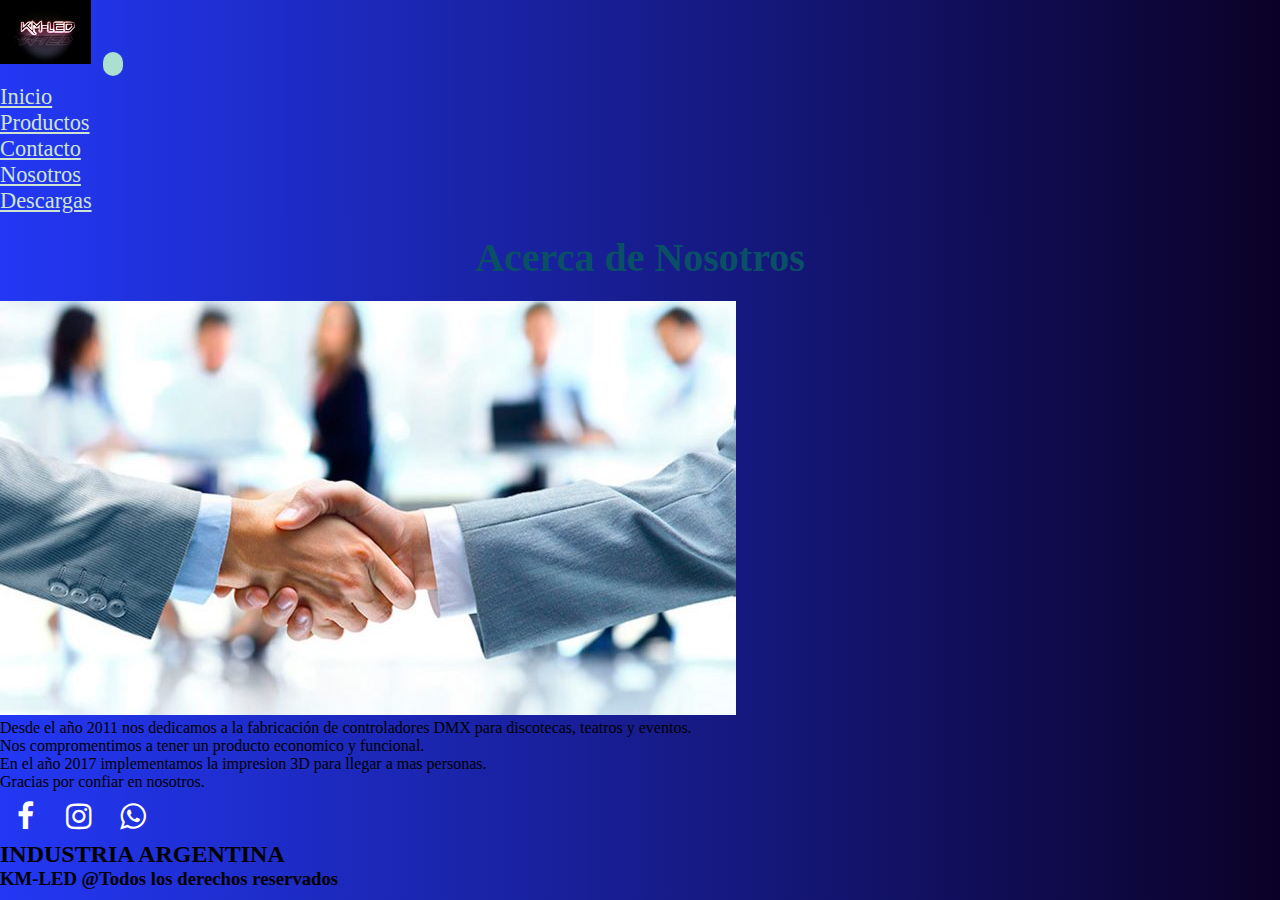
<file: pages/quienes_Somos.html>
<!DOCTYPE html>
<html lang="es">

<head>
    <meta charset="UTF-8">
    <meta http-equiv="X-UA-Compatible" content="IE=edge">
    <meta name="description" content="Conoce nuestra historia">
    <meta name="keywords" content="dmx,led,pixel,usb,,512,7,17,splitter,rgb,opto,interface,controlador,open">
    <meta name="viewport" content="width=device-width, initial-scale=1.0">
    <!-- CSS only -->
    <link href="https://cdn.jsdelivr.net/npm/bootstrap@5.2.0-beta1/dist/css/bootstrap.min.css" rel="stylesheet"
        integrity="sha384-0evHe/X+R7YkIZDRvuzKMRqM+OrBnVFBL6DOitfPri4tjfHxaWutUpFmBp4vmVor" crossorigin="anonymous">
    <link rel="stylesheet" href="https://cdnjs.cloudflare.com/ajax/libs/font-awesome/4.7.0/css/font-awesome.min.css">
    <link rel="stylesheet" href="../assets/css/style.css">
    <title>Nosotros</title>
</head>

<body class="colorfondo">
    <nav class="navbar navbar-expand-lg navbar-light">
        <div class="container-fluid ">
            <a class="navbar-brand" href="../index.html"><img class="w-75" src="../assets/img/km Led final chico.jpg"
                    alt="logo"></a>
            <button class="navbar-toggler" type="button" data-bs-toggle="collapse" data-bs-target="#navbarNav"
                aria-controls="navbarNav" aria-expanded="false" aria-label="Toggle navigation">
                <span class="navbar-toggler-icon bg-info "></span>
            </button>
            <div class="collapse navbar-collapse" id="navbarNav">
                <ul class="navbar-nav ms-auto mb-2 lg-0">
                    <li class="nav-item">
                        <a class="nav-link" aria-current="page" href="../index.html">Inicio</a>
                    </li>
                    <li class="nav-item">
                        <a class="nav-link" href="./productos.html">Productos</a>
                    </li>
                    <li class="nav-item">
                        <a class="nav-link" href="./contactos.html">Contacto</a>
                    </li>
                    <li class="nav-item">
                        <a class="nav-link active" href="./quienes_Somos.html">Nosotros</a>
                    </li>
                    <li class="nav-item">
                        <a class="nav-link" href="./descargas.html">Descargas</a>
                    </li>
                </ul>
            </div>
        </div>
    </nav>

    

<main> 
        
        <div class="container text-center">
            <div>
                <div class="pt-5 col-12" >
                    <h1 class="fs-1 text-center text-primary text-info mt-2">Acerca de Nosotros</h1>
                    
                    <img class="img-fluid mt-5" src="../assets/img/nosotros.jpg" alt="img nosotros">
                    <p class="fs-4 mt-5 text-center text-primary text-info">
                        Desde el año 2011 nos dedicamos a la fabricación de controladores DMX para discotecas, teatros y eventos. <br>
                        Nos compromentimos a tener un producto economico y funcional.  <br>
                        En el año 2017 implementamos la impresion 3D para llegar a mas personas. <br>
                        Gracias por confiar en nosotros.
                    </p>
            </div>
        </div>
</main>

        <div class="container text-center">
            <div>
                <a href="https://www.facebook.com/KmLed" target="_blank" class="fa fa-facebook"></a>
                <a href="https://www.instagram.com/kmled_arg/" target="_blank" class="fa fa-instagram"></a>
                <a href="https://wa.me/541149287539?text=Quiero%20chatear%20con%20alguien" target="_blank"
                class="fa fa-whatsapp"></a>
                <h2 class="row mb-2  d-flex justify-content-center fs-3 bg text-secondary">INDUSTRIA ARGENTINA</h2>
        </div>
    </div>

<footer class="container-fluid bg-dark d-flex justify-content-center">
    <h3 class="text-light m-3   fs-6">KM-LED @Todos los derechos reservados</h3>
</footer>
    
<script src="https://cdn.jsdelivr.net/npm/bootstrap@5.2.0-beta1/dist/js/bootstrap.bundle.min.js"
        integrity="sha384-pprn3073KE6tl6bjs2QrFaJGz5/SUsLqktiwsUTF55Jfv3qYSDhgCecCxMW52nD2"
        crossorigin="anonymous"></script>
</body>

</html>
</file>
<file: assets/css/style.css>
* {
  margin: 0;
  padding: 0;
  box-sizing: border-box; }

.navbar .navbar-nav .nav-link {
  color: #cee4d3;
  font-size: 1.4em; }

.navbar .navbar-nav .nav-link:hover {
  color: #e70e65; }

.navbar-light {
  background: linear-gradient(to right, #2338f5, #0b0127); }

main h1 {
  font-family: Roboto;
  font-size: 40px;
  font-weight: bold;
  font-color: aqua;
  text-align: center;
  color: #095066;
  margin: 20px; }

.card {
  background-color: black;
  color: #e4e412;
  text-align: center; }
  .card h5 {
    font-size: 22px;
    margin: 10px; }

.card-img-top {
  height: 300px; }

.card-body p {
  color: aqua; }

.card {
  border-radius: 4px;
  box-shadow: 0 6px 10px rgba(0, 0, 0, 0.08), 0 0 6px rgba(0, 0, 0, 0.05);
  transition: 0.3s transform cubic-bezier(0.155, 1.105, 0.295, 1.12), 0.3s box-shadow, 0.3s -webkit-transform cubic-bezier(0.155, 1.105, 0.295, 1.12);
  cursor: pointer; }

.card:hover {
  transform: scale(1.05);
  box-shadow: 0 10px 20px rgba(0, 0, 0, 0.12), 0 4px 8px rgba(0, 0, 0, 0.06); }

.maindescargas h1 {
  font-family: Roboto;
  font-size: 40px;
  font-weight: bold;
  font-color: aqua; }

.maindescargas h2 {
  font-size: 30px;
  color: #17f1f1;
  text-align: center;
  padding-top: 40px; }

.maindescargas h3 {
  font-size: 25px;
  color: #17f1f1;
  text-align: center; }

button, .btn-primary {
  border: 0;
  border-radius: 15px;
  padding: 12px 10px;
  background-color: #aadfd1;
  margin: 8px; }
  button:hover, .btn-primary:hover {
    background-color: #25bdd8; }

.btn-primary {
  border-radius: 5px;
  background-color: #dd1f7e; }

.fa {
  padding: 10px;
  font-size: 30px;
  width: 50px;
  text-align: center;
  text-decoration: none; }

.fa-facebook {
  color: white; }

.fa-instagram {
  color: white; }

.fa-whatsapp {
  color: white; }

.redescontacto {
  padding-right: 21px; }

html,
body {
  max-width: 100% !important;
  overflow-x: hidden !important; }

.footercolor footer {
  background-color: #e4eee8; }

.colorfondo {
  background: linear-gradient(to right, #2338f5, #0b0127); }

.textcontac {
  font-family: 'Lucida Sans', 'Lucida Sans Regular', 'Lucida Grande', 'Lucida Sans Unicode', Geneva, Verdana, sans-serif; }
</file>
